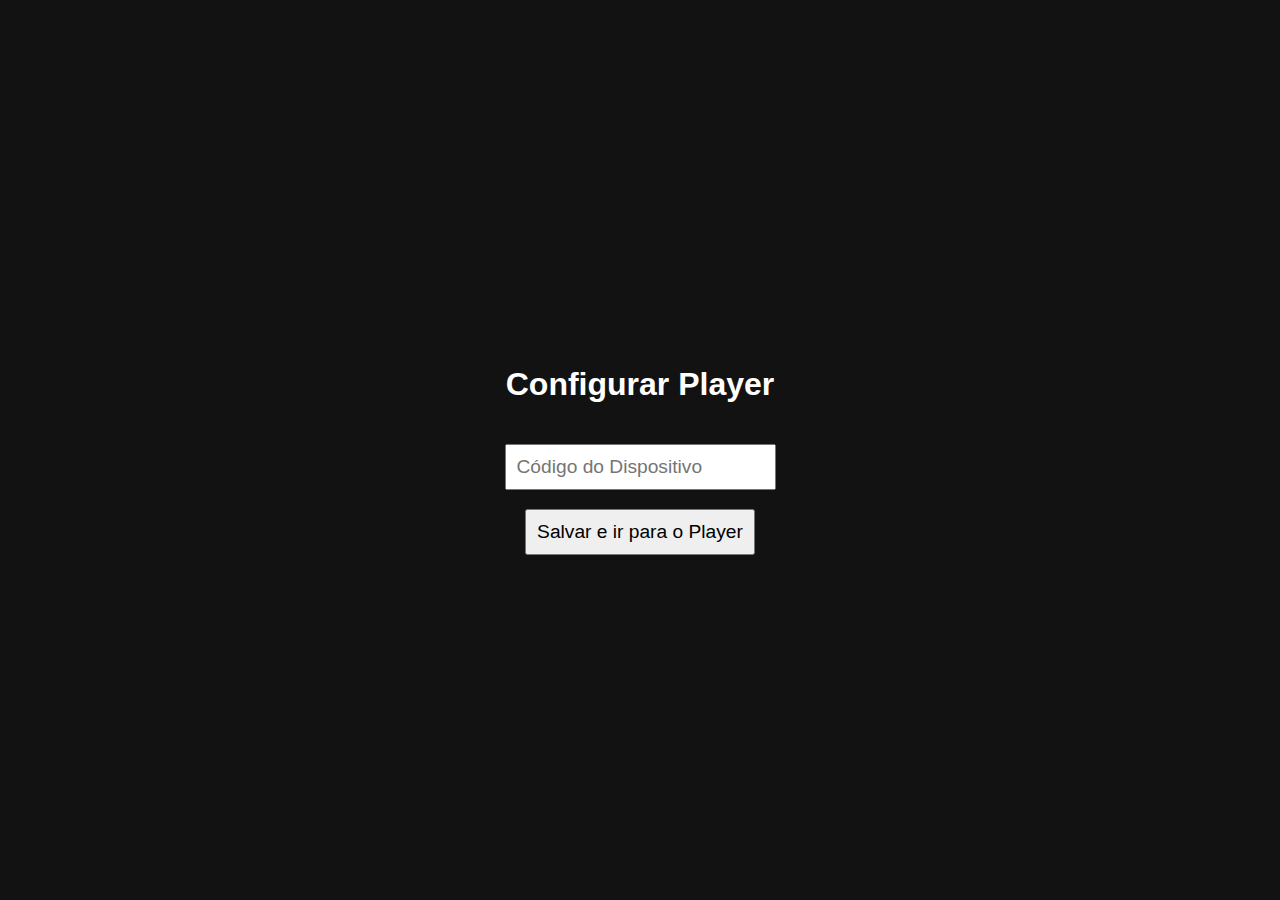
<file: src/pages/inicio.html>
<!DOCTYPE html>
<html lang="pt-BR">
<head>
  <meta charset="UTF-8" />
  <title>Início - Player</title>
  <style>
    body {
      display: flex;
      flex-direction: column;
      justify-content: center;
      align-items: center;
      height: 100vh;
      margin: 0;
      font-family: sans-serif;
      background: #121212;
      color: white;
    }
    input, button {
      padding: 10px;
      font-size: 1.2em;
      margin-top: 1em;
    }
  </style>
</head>
<body>
  <h1>Configurar Player</h1>
  <input type="text" id="deviceCode" placeholder="Código do Dispositivo" />
  <button onclick="salvarCodigo()">Salvar e ir para o Player</button>

  <script>
    function salvarCodigo() {
      const code = document.getElementById('deviceCode').value;
      if (!code) {
        alert("Digite o código!");
        return;
      }
      localStorage.setItem('deviceCode', code);
      window.location.href = 'player.html'; // redireciona
    }
  </script>
</body>
</html>
</file>
